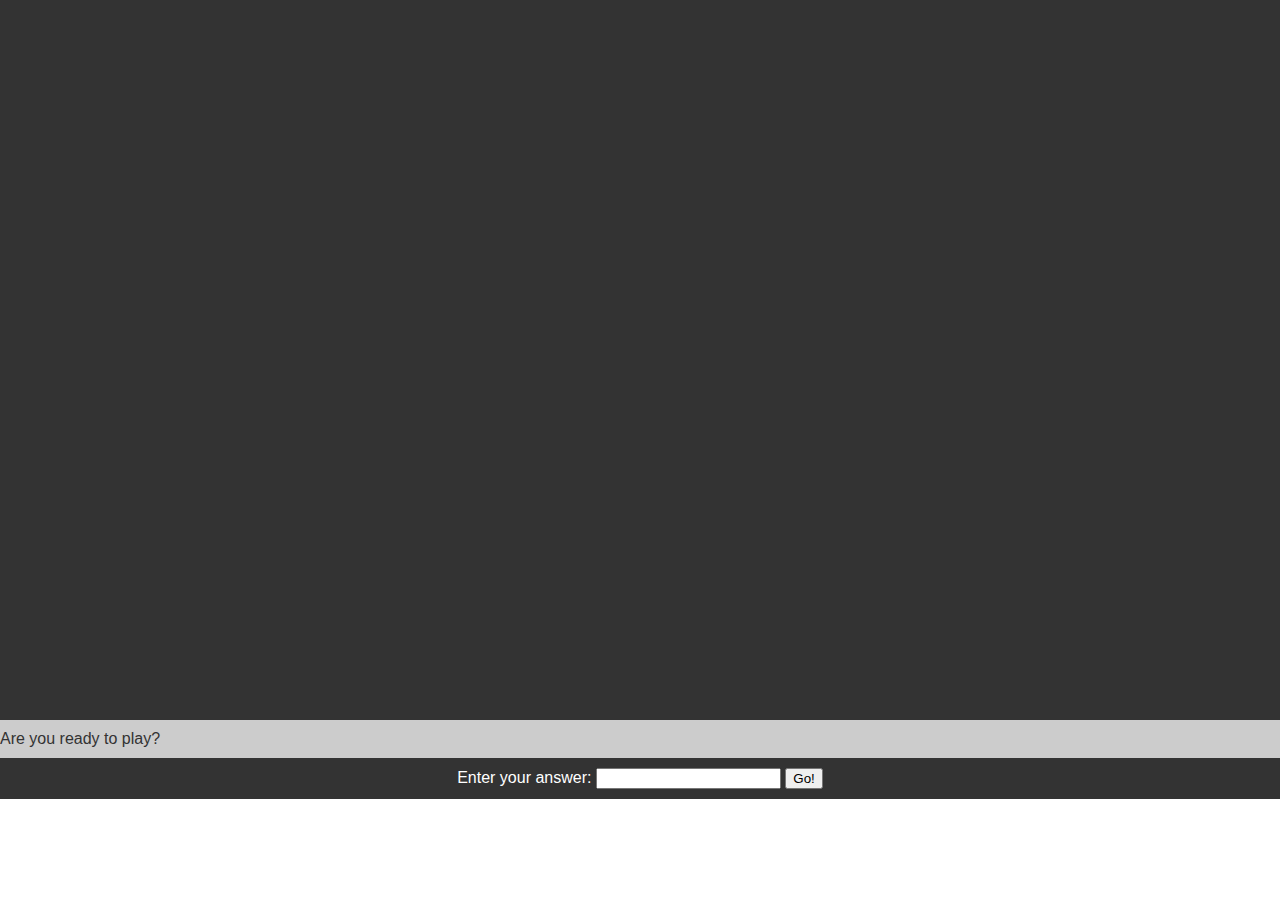
<file: buttapp2/index.html>
<!DOCTYPE html>
<html>

<head>
    <meta charset='utf-8'>
    <meta http-equiv='X-UA-Compatible' content='IE=edge'>
    <title>Page Title</title>
    <meta name='viewport' content='width=device-width, initial-scale=1'>
    <link rel='stylesheet' type='text/css' media='screen' href='chap16.css'>

</head>

<body>
    <div id="story"></div>
    <div id="siteFooter">
        <div id="question"></div>
        <div id="answer">Enter your answer:
            <input type="text" id="yourAnswer" />
            <button type="button" id="submit">Go!</button>
        </div>
    </div>
    <!-- everything under here is hidden using CSS so that we can display it later using JavaScript -->
    <div class="storyPart" id="answer01">
        <p>You are the captain of a spaceship named "The Flying Hippo." One day, you're working on tuning up your ship's
            engines when you get an urgent message on your space phone:</p>
        <p>"Captain, one of our Mars robots is sick. We need you to go to Mars immediately and retrieve it so that we
            can fix it and download the results of its important experiments."</p>
        <p>You remember that you're supposed to go to a meeting of the Space Scouts tonight, and you were really looking
            forward to it. But, on the other hand, the other Space Scouts would understand that this mission is very
            important.</p>
        <p>What do you do? Go to Mars, or stay home?</p>
    </div>
    <div class="storyPart" id="answer02">
        <p>Answer Yes when you're ready!</p>
    </div>
    <div class="storyPart" id="err0">
        <p>Please answer yes or no.</p>
    </div>
    <div class="storyPart" id="answer11">
        <p>Great choice! Mars is lovely this time of year (or, during the time of the year when you'll arrive, about 260
            days from now!).</p>
        <p>You pack up your things and prepare enough food for the journey, then take off!</p>
        <p>Launch goes smoothly and you sit back, put on your headphones, and prepare for a relaxing trip.</p>
        <p>A week later, things are going great. There's nothing for you to do except read, listen to music, and watch
            movies. Just then, you hear a strange sound.</p>
        <p>"meow."</p>
        <p>It sounds like Gizmo, your cat! She must have snuck aboard while you were packing!</p>
        <p>You're happy to have the company, but you didn't pack enough food for the both of you, and there certainly
            isn't a grocery store on the way to Mars.</p>
        <p>You have a choice: risk running out of food on the return trip, or turn around now and go home. What will you
            do?</p>
    </div>
    <div class="storyPart" id="answer12">
        <p>You decide to stay home. They'll get someone else to fly to Mars. Besides, you heard that they're going to
            have free pizza at the Space Scouts meeting!</p>
    </div>
    <div class="storyPart" id="err1">
        <p>Please answer Mars or Earth.</p>
    </div>
    <div class="storyPart" id="answer21">
        <p>You decide to risk it. The journey is long, and you give sweet Gizmo half your food, knowing that you may not
            survive the return trip, but the Flying Hippo can carry the robot home without you, and at least the
            important experimental data (and
            Gizmo, of course) will be safe.</p>
        <p>When you arrive at Mars, you quickly locate the sick robot. But, you also discover something else: a large
            ice chest full of delicious sandwiches! The last repair crew to visit the robot must have left this here!
            You unwrap one of the sandwiches
            and carefully take a bite. Peanut butter! Your favorite! Gizmo's favorite too!</p>
        <p>You pack up the sandwiches and the sick robot and begin the trip home, knowing that there's now more than
            enough food for both you and Gizmo.</p>
    </div>
    <div class="storyPart" id="answer22">
        <p>Let someone else get the robot. You turn the Flying Hippo around and head home.</p>
        <p>When you get back to the spaceport, you open the door to exit your spaceship and your boss is standing
            outside.</p>
        <p>You apologize and explain the whole thing to him about how there wouldn't have been enough food.</p>
        <p>Steam comes out of your boss's mechanical head as he tells you that there are always plenty of sandwiches on
            Mars, and that you would have been just fine if you had completed your mission. He fires you. You pick up
            Gizmo and start walking home.</p>
        <p>Oh well, at least you still have Gizmo!</p>
    </div>
    <div class="storyPart" id="err2">
        <p>Please answer Risk It or Go Home.</p>
    </div>
 <div class="storyPart" id="err3">
            <p>Please answer Continue to the Moon or cancel the mission.</p>
        </div>
    <div class="storyPart" id="answer30">
        <p>You decide to continue to the moon. The journey is long, and you give sweet Gizmo half your food, knowing
            that you may not survive the return trip, but the Flying Hippo can carry the robot home without you, and at
            least the important experimental data (and
            Gizmo, of course) will be safe.</p>
        <p>When you arrive at Mars, you quickly locate the sick robot. But, you also discover something else: a large
            ice chest full of delicious sandwiches! The last repair crew to visit the robot must have left this here!
            You unwrap one of the sandwiches
            and carefully take a bite. Peanut butter! Your favorite! Gizmo's favorite too!</p>
         </div>
      <div class="storyPart" id="answer31">
        <p>Let someone else get the robot. You turn the Flying Hippo around and head home.</p>
        <p>When you get back to the spaceport, you open the door to exit your spaceship and your boss is standing
            outside.</p>
      </div>      
       

        <script src='chap16.js'></script>
</body>

</html>
</file>
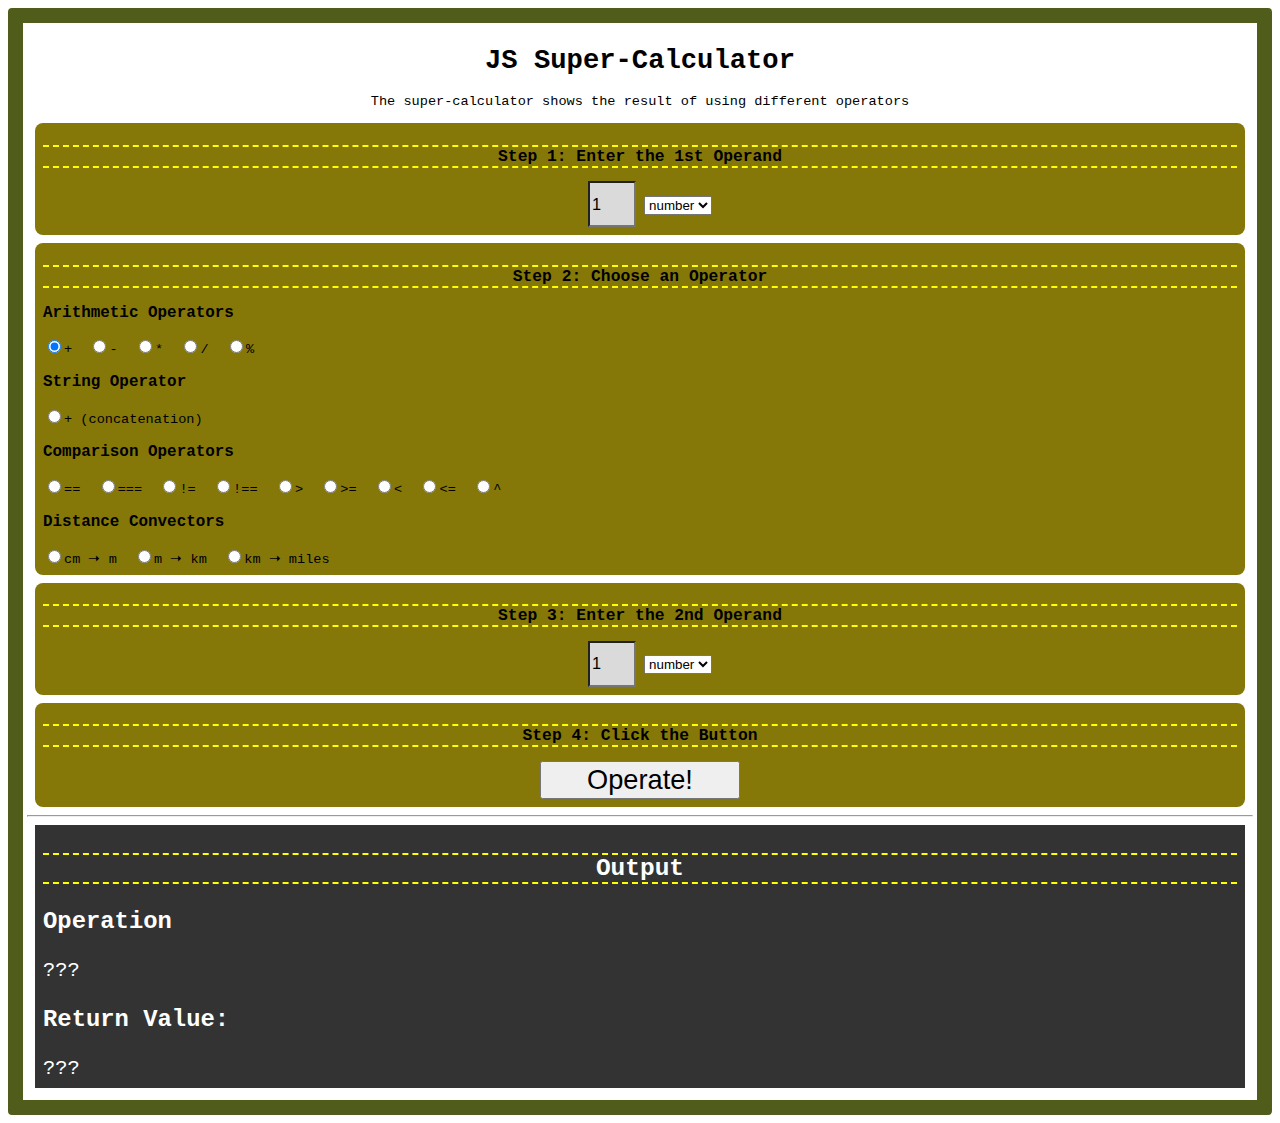
<file: buttapp1/chap9.html>
<!DOCTYPE html>
<html>

<head>
    <meta charset='utf-8'>
    <meta http-equiv='X-UA-Compatible' content='IE=edge'>
    <title>Page Title</title>
    <meta name='viewport' content='width=device-width, initial-scale=1'>
    <link rel="stylesheet" href="chap9.css">
</head>

<body>
    <div id="calculator">
        <header>
            <h1>JS Super-Calculator</h1>
            <p>The super-calculator shows the result of using different operators</p>
        </header>
        <div class="input-area">
            <h2>Step 1: Enter the 1st Operand</h2>
            <input type="text" id="operand1" value="1" />
            <select id="operand1-type">
                <option value="number">number</option>
                <option value="string">string</option>
            </select>
        </div>

        <div class="input-area">
            <h2>Step 2: Choose an Operator</h2>
            <div class="operator-choices">
                <h3>Arithmetic Operators</h3>

                <!-- //&nbsp; creates a space that doesn't break into a new line in HTML. -->
                <input type="radio" name="operator" value="+" checked>+&nbsp;
                <input type="radio" name="operator" value="-">-&nbsp;
                <input type="radio" name="operator" value="*">*&nbsp;
                <input type="radio" name="operator" value="/">/&nbsp;
                <input type="radio" name="operator" value="%">%&nbsp;

                <h3>String Operator</h3>
                <input type="radio" name="operator" value="concat">+ (concatenation)&nbsp;

                <h3>Comparison Operators</h3>
                <input type="radio" name="operator" value="==">==&nbsp;
                <input type="radio" name="operator" value="===">===&nbsp;
                <input type="radio" name="operator" value="!=">!=&nbsp;
                <input type="radio" name="operator" value="!==">!==&nbsp;
                <input type="radio" name="operator" value=">">&gt;&nbsp;
                <input type="radio" name="operator" value=">=">&gt;=&nbsp;
                <input type="radio" name="operator" value="<">&lt;&nbsp;
                <input type="radio" name="operator" value="<=">&lt;=&nbsp;
                <input type="radio" name="operator" value="^">^&nbsp;

                <h3>Distance Convectors</h3>
                <input type="radio" name="operator" value="cm-to-m">cm ➝ m&nbsp;
                <input type="radio" name="operator" value="m-to-km">m ➝ km&nbsp;
                <input type="radio" name="operator" value="km-to-miles">km ➝ miles&nbsp;
            </div>
        </div>

        <div class="input-area">
            <h2>Step 3: Enter the 2nd Operand</h2>
            <input type="text" id="operand2" value="1">
            <select id="operand2-type">
                <option value="number">number</option>
                <option value="string">string</option>
            </select>
        </div>

        <div class="input-area">
            <h2>Step 4: Click the Button</h2>
            <input type="submit" id="submit" value="Operate!">
        </div>
        <hr>
        <div class="output-area">
            <h2>Output</h2>

            <h3>Operation</h2>
                <span id="final-operation">???</span>


                <h3>Return Value:</h2>
                    <span id="result">???</span>
        </div>
    </div>

</body>
<script src="chap9.js"></script>

</html>
</file>
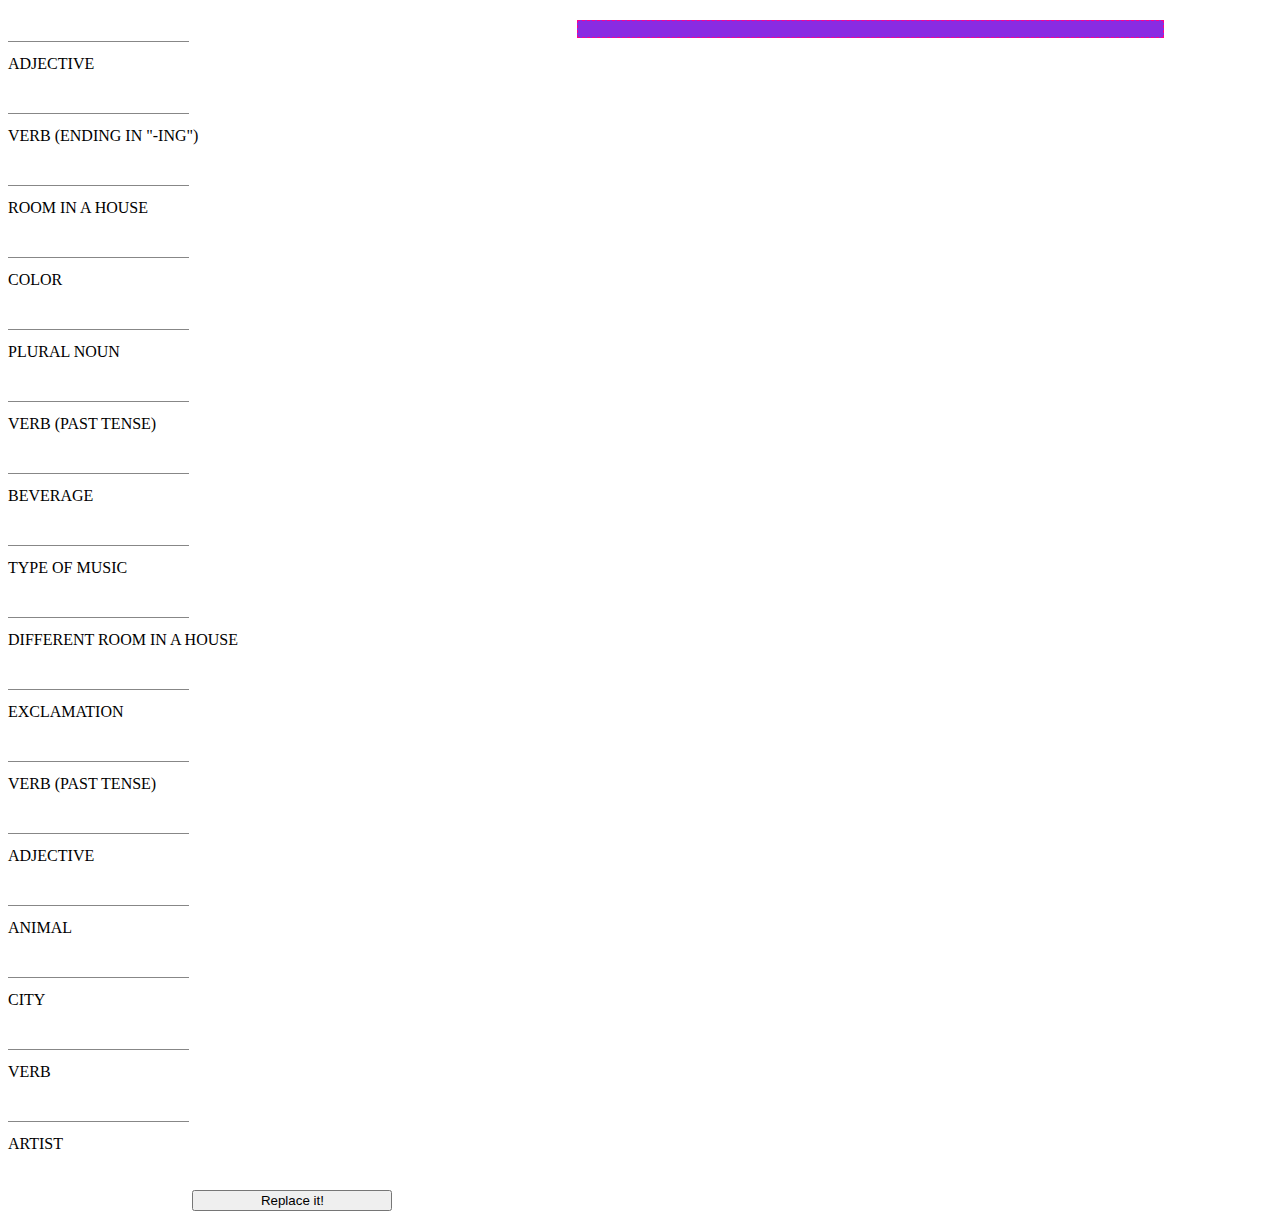
<file: buttapp3/wordGame.html>
<!DOCTYPE html>
<html lang="en">
<head>
    <meta charset="UTF-8">
    <meta http-equiv="X-UA-Compatible" content="IE=edge">
    <meta name="viewport" content="width=device-width, initial-scale=1.0">
    <title>Document</title>
    <link rel="stylesheet" href="wordGame.css">
</head>
<body>
    <div id="inputWords">
        <ul>
            <li><input type="text" id="adj1" /><br>Adjective</li>
            <li><input type="text" id="verbIng" /><br>Verb (ending in "-ing")</li>
            <li><input type="text" id="roomInHouse" /><br>Room in a house</li>
            <li><input type="text" id="color" /><br>Color</li>
            <li><input type="text" id="nounPlural" /><br>Plural noun</li>
            <li><input type="text" id="pastVerb" /><br>Verb (past tense)</li>
            <li><input type="text" id="beverage" /><br>Beverage</li>
            <li><input type="text" id="musicType" /><br>Type of music</li>  
            <li><input type="text" id="diffRoom" /><br>Different Room in a house</li>
            <li><input type="text" id="exclamation" /><br>Exclamation</li> 
            <li><input type="text" id="pastVerb2" /><br>Verb (past tense)</li>
            <li><input type="text" id="adjDance" /><br>Adjective</li>
            <li><input type="text" id="animal" /><br>Animal</li>
            <li><input type="text" id="city" /><br>City</li>
            <li><input type="text" id="verb" /><br>Verb</li>
            <li><input type="text" id="artist" /><br>Artist</li>
        </ul>
    <div id="buttonDiv">
    <button id="replaceButton">Replace it!</button>
    </div>
    </div>
    
    <div id="story"></div>
    <script src="wordGame.js"></script>
</body>
</html>
</file>
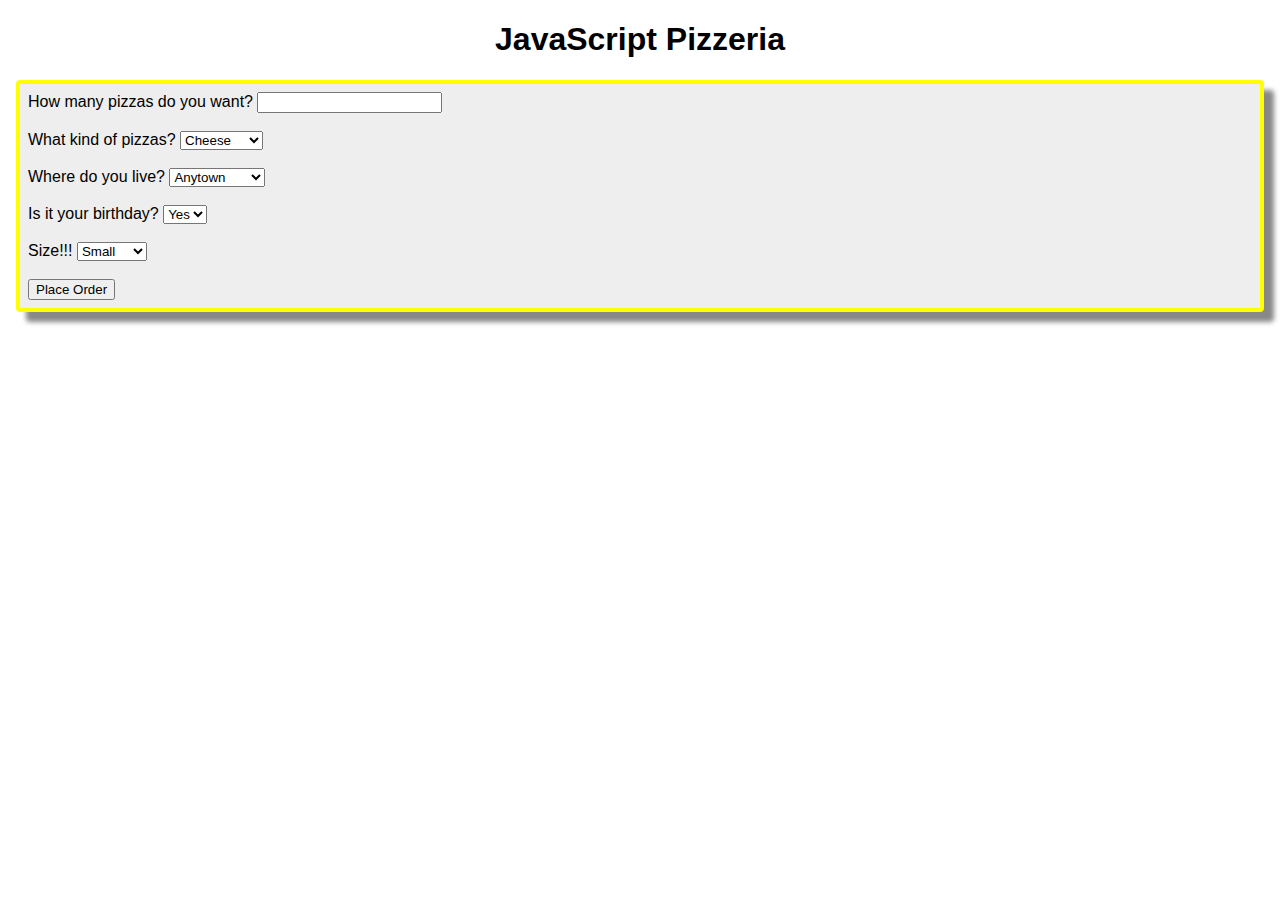
<file: buttapp5/chap14.html>
<!DOCTYPE html>
<html>

<head>
    <meta charset='utf-8'>
    <meta http-equiv='X-UA-Compatible' content='IE=edge'>
    <title>Use Conditional Statements</title>

    <link rel="stylesheet" href="chap14.css">

</head>

<body>
    <h1>JavaScript Pizzeria</h1>
    <div id="orderForm">
        <label>How many pizzas do you want?
            <input type="number" id="numPizzas" />
        </label>
        <br />
        <br />
        <label>What kind of pizzas?
            <select id="typePizza">
                <option value="cheese">Cheese</option>
                <option value="pepperoni">Pepperoni</option>
                <option value="supreme">supreme</option>
            </select>
        </label>
        <br />
        <br />
        <label>Where do you live?
            <select id="deliveryCity">
                <option value="Anytown">Anytown</option>
                <option value="Sacramento">Sacramento</option>
                <option value="Beverly Hills">Beverly
                    Hills</option>
            </select>
        </label>
        <br />
        <br />
        <label>Is it your birthday?
            <select id="birthday">
                <option value="yes">Yes</option>
                <option value="no">No</option>
            </select>
        </label>
        <br />
        <br />
        <label>Size!!!
            <select name="Size" id="size">
                <option value="small">Small</option>
                <option value="medium">Medium</option>
                <option value="large">Large</option>
            </select>
        </label>
        <br />
        <br />
        <button type="button" id="placeOrder">Place
            Order</button>
    </div>
    <div id="displayTotal"></div>

    <script src='chap14.js'></script>
    <!-- <script src='listings.js'></script> -->
</body>

</html>
</file>
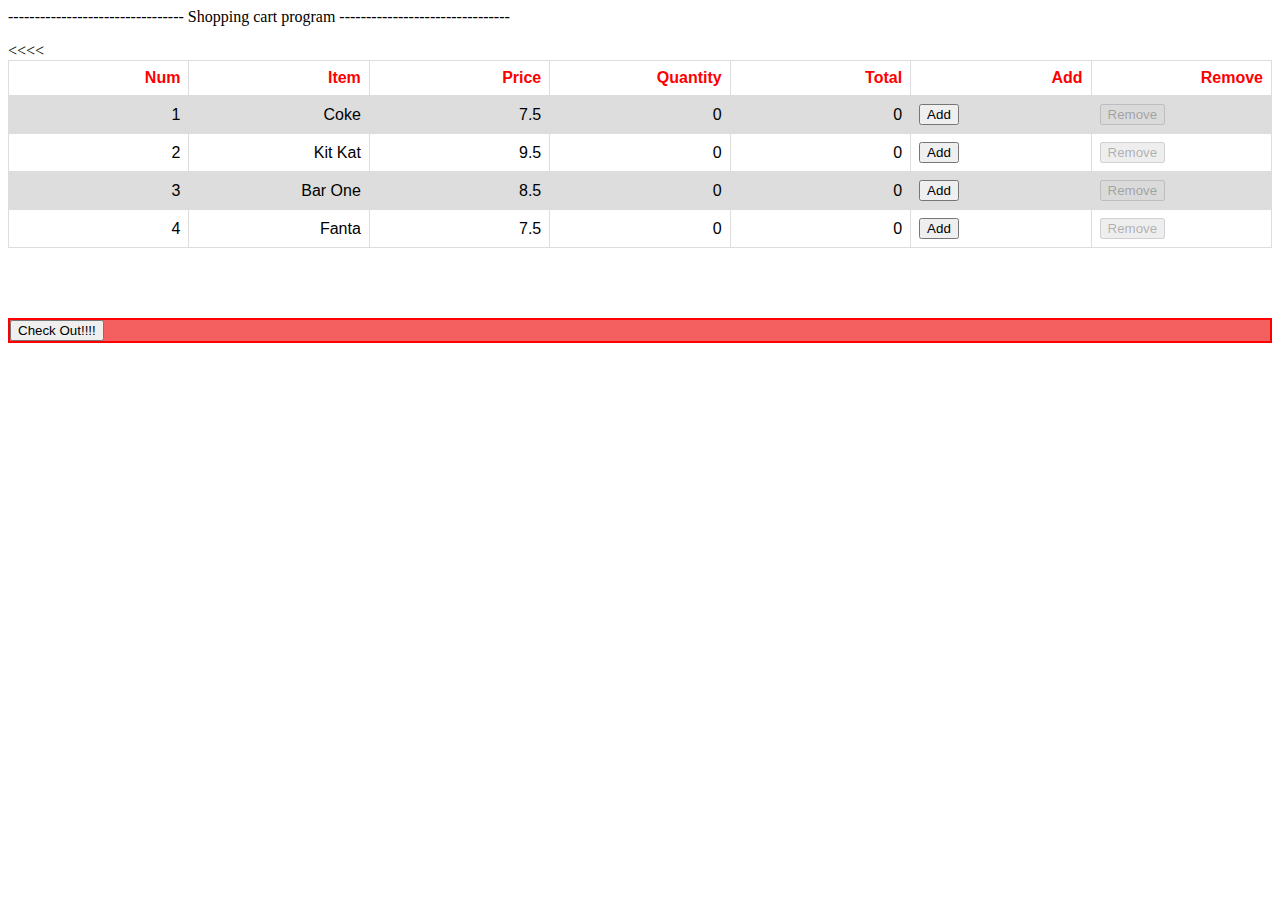
<file: buttapp6/shopStart (1).html>
--------------------------------- Shopping cart program --------------------------------
<html>

<head>
    <link rel="stylesheet" type="text/css" media="screen" href="shopStart.css" />
</head>


<body onload="display_all">
    <p id="demo"></p>
    <br/><br/>
    <br/>
    <div id="total">
    <button id="totalButton">Check Out!!!!</button>
    <!-- <input type="submit" id="submit" value="Check Out!!!!"> -->
    </div>
    <!-- <p id="total"></p> -->

    <script src="shopStart.js"></script>

</body>

</html>
</file>
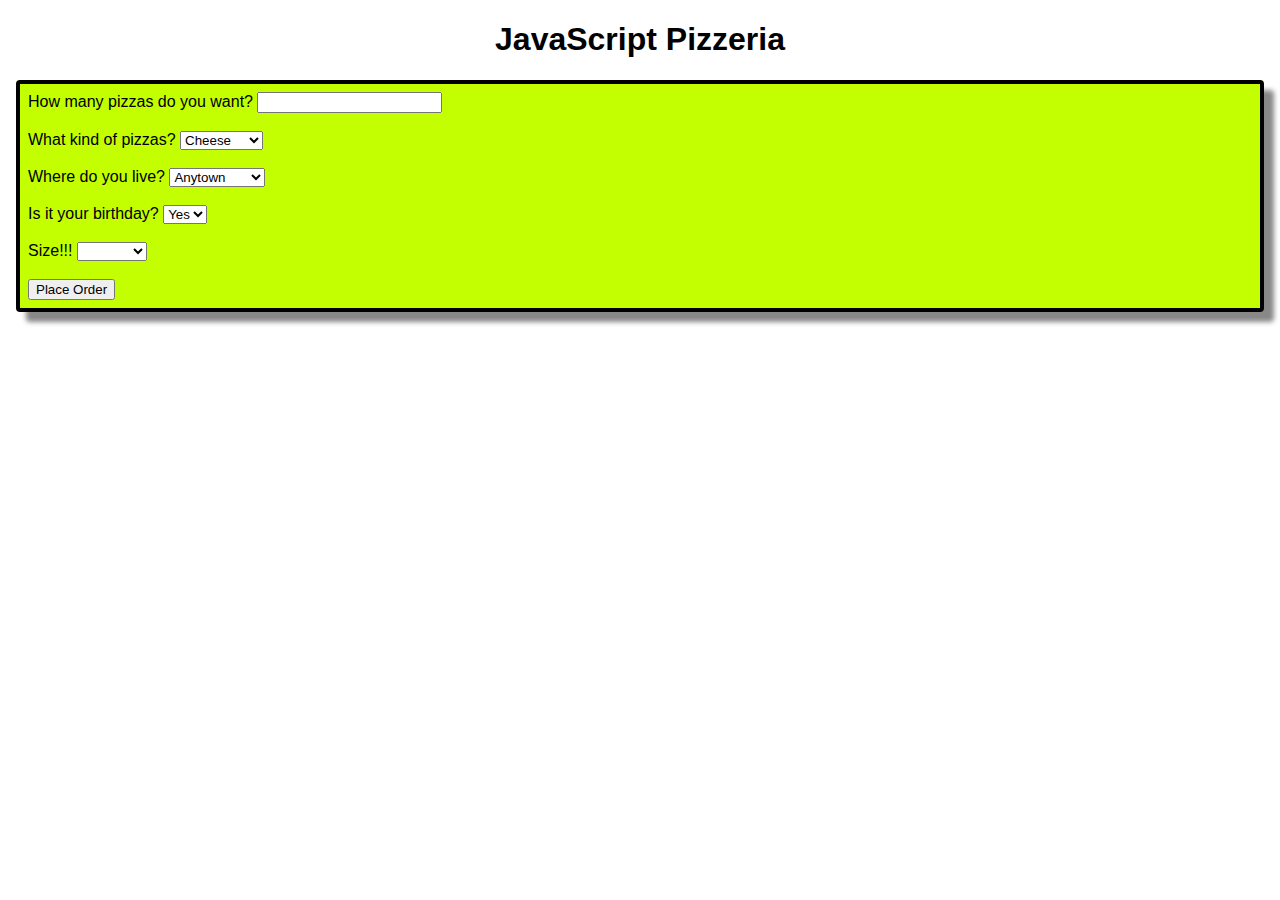
<file: startbootstrap-freelancer-gh-pages/buttapp5/chap14.html>
<!DOCTYPE html>
<html>

<head>
    <meta charset='utf-8'>
    <meta http-equiv='X-UA-Compatible' content='IE=edge'>
    <title>Use Conditional Statements</title>

    <link rel="stylesheet" href="chap14.css">

</head>

<body>
    <h1>JavaScript Pizzeria</h1>
    <div id="orderForm">
        <label>How many pizzas do you want?
            <input type="number" id="numPizzas" />
        </label>
        <br />
        <br />
        <label>What kind of pizzas?
            <select id="typePizza">
                <option value="cheese">Cheese</option>
                <option value="pepperoni">Pepperoni</option>
                <option value="supreme">supreme</option>
            </select>
        </label>
        <br />
        <br />
        <label>Where do you live?
            <select id="deliveryCity">
                <option value="Anytown">Anytown</option>
                <option value="Sacramento">Sacramento</option>
                <option value="Beverly Hills">Beverly
                    Hills</option>
            </select>
        </label>
        <br />
        <br />
        <label>Is it your birthday?
            <select id="birthday">
                <option value="yes">Yes</option>
                <option value="no">No</option>
            </select>
        </label>
        <br />
        <br />
        <label>Size!!!
            <select name="Size" id="size">
                <option value=""></option>
                <option value="small">Small</option>
                <option value="medium">Medium</option>
                <option value="large">Large</option>
            </select>
        </label>
        <br />
        <br />
        <button type="button" id="placeOrder">Place
            Order</button>
    </div>
    <div id="displayTotal"></div>

    <script src='chap14.js'></script>
    <!-- <script src='listings.js'></script> -->
</body>

</html>
</file>
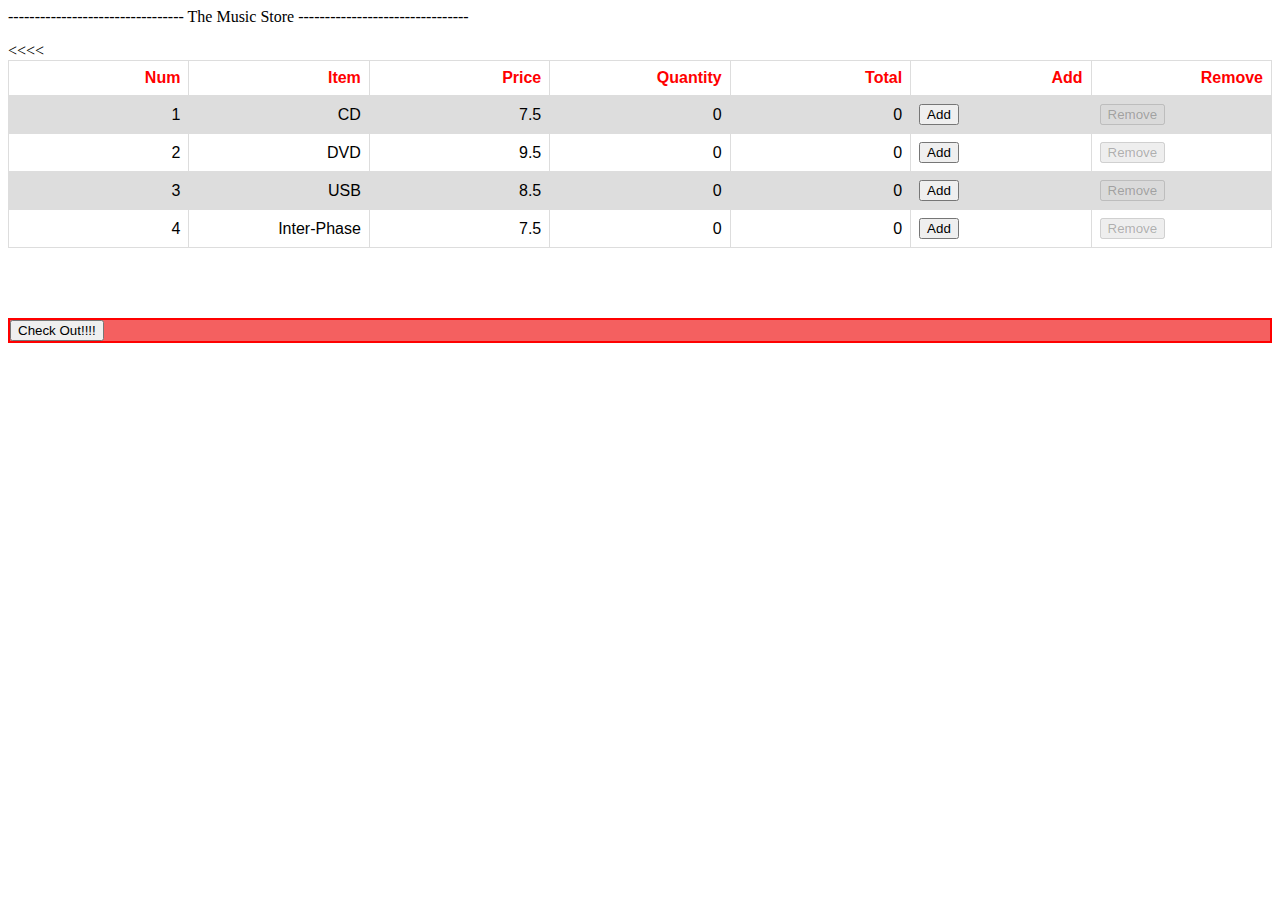
<file: startbootstrap-freelancer-gh-pages/buttapp6/shopStart (1).html>
--------------------------------- The Music Store --------------------------------
<html>

<head>
    <link rel="stylesheet" type="text/css" media="screen" href="shopStart.css" />
</head>


<body onload="display_all">
    <p id="demo"></p>
    <br/><br/>
    <br/>
    <div id="total">
    <button id="totalButton">Check Out!!!!</button>
    <!-- <input type="submit" id="submit" value="Check Out!!!!"> -->
    </div>
    <!-- <p id="total"></p> -->

    <script src="shopStart.js"></script>

</body>

</html>
</file>
<file: buttapp2/chap16.css>
* {
    margin: 0px;
}

html,
body {
    font-family: Arial, sans-serif;
    height: 100%;
    overflow: hidden;
}

#story {
    width: 100%;
    color: yellow;
    height: 80%;
    background-color: #333;
    overflow-y: scroll;
}

#site-footer,
.story:after {
    position: static;
    bottom: 0;
    height: 20%;
}

#question {
    padding: 10px 0;
    width: 100%;
    background-color: #CCC;
    color: #333;
}

#answer {
    padding: 10px 0;
    width: 100%;
    background-color: #333;
    color: #FFF;
    text-align: center;
    display: none;
}

.storyPart {
    display: none;
}

p {
    margin-top: 1em;
}
</file>
<file: buttapp1/chap9.css>
body {
    font-family: "Courier New", Courier, monospace;
    font-size: .85em;
}
header {
    text-align: center;
}
h2 {
    text-align: center;
    font-size: 1.2em;
    border-top: 2px dashed yellow;
    border-bottom: 2px dashed yellow;
}
input[type=text] {
    width: 40px;
    height: 40px;
    margin-left: 20px;
    background-color: #DADADA;
    font-size: 1.2em;
}
input[type=submit] {
    width: 200px;
    font-size: 2em;
}
#calculator {
    border: 15px solid lab(33.3% -13.38 35.84 / 0.947);
    border-radius: 4px;
    padding: 4px;
}
.input-area {
    background-color: hwb(54 3% 48%);
    padding: 8px;
    margin: 8px;
    text-align: center;
    border-radius: 8px;
}
.operator-choices {
    text-align: left;
}
.output-area {
    background-color: #333333;
    color: #FFFFFF;
    padding: 8px;
    margin: 8px;
    font-size: 1.5em;
}
</file>
<file: buttapp3/wordGame.css>
body {
    font-family: "Comic Sans MS";
}
#inputWords {
    float:left;
    width: 45%;
}
ul {
    list-style-type: none;
    padding: 0px;
    margin: 0px;
}
li {
    line-height: 2em;
    text-transform: uppercase;
    margin-top: 8px;
}
input[type=text] {
    border-width: 0 0 1px 0;
    border-color: #333;
}
#buttonDiv {
    text-align: center;
}
#replaceButton {
    margin-top: 30px;
    width: 200px;
}
#story {
    margin-top: 12px;
    width: 45%;
    border: 1px dashed rgb(255, 0, 140);
    padding: 8px;
    float: left;
    background-color: blueviolet;
}
.replacement {
    text-decoration: underline;
    text-transform: uppercase;
}
</file>
<file: buttapp5/chap14.css>
body {
    font-family: Arial, sans-serif;
}

h1 {
    text-align: center;
}

#orderForm {
    background-color: #eeeeee;
    border: 4px solid yellow;
    border-radius: 4px;
    padding: 8px;
    margin: 8px;
    box-shadow: 10px 10px 5px #888888;
}
</file>
<file: buttapp6/shopStart.css>
table {
    font-family: arial, sans-serif;
    border-collapse: collapse;
    width: 100%;
}

td,
th {
    border: 1px solid #dddddd;
    text-align: left;
    padding: 8px;
}

tr:nth-child(even) {
    background-color: #dddddd;
}

#total{
background-color: rgb(244, 96, 96);
border: 2px, red, solid ;
font-size: larger;
}
</file>
<file: startbootstrap-freelancer-gh-pages/buttapp5/chap14.css>
body {
    font-family: Arial, sans-serif;
    text-decoration-color: azure;
}

h1 {
    text-align: center;
}

#orderForm {
    background-color: #c3ff00;
    border: 4px solid rgb(0, 0, 0);
    border-radius: 4px;
    padding: 8px;
    margin: 8px;
    box-shadow: 10px 10px 5px #888888;
}
</file>
<file: startbootstrap-freelancer-gh-pages/buttapp6/shopStart.css>
table {
    font-family: arial, sans-serif;
    border-collapse: collapse;
    width: 100%;
}

td,
th {
    border: 1px solid #dddddd;
    text-align: left;
    padding: 8px;
}

tr:nth-child(even) {
    background-color: #dddddd;
}

#total{
background-color: rgb(244, 96, 96);
border: 2px, red, solid ;
font-size: larger;
}
</file>
